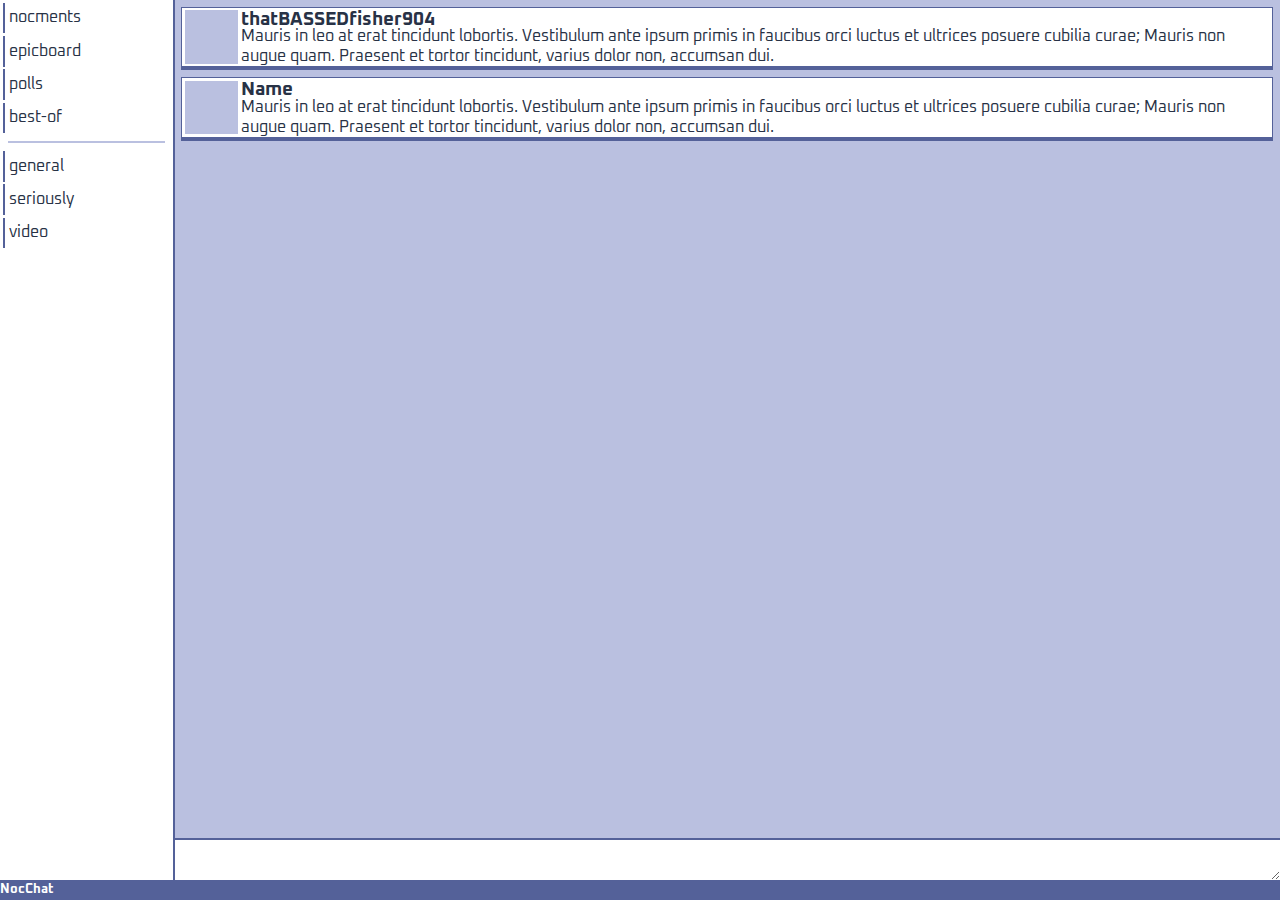
<file: index.html>
<!DOCTYPE html>
<html>
    <head>
        <link rel="stylesheet" href="style.css">
    </head>
    <body>
        <div class="bodycontainer">
            <div class="sidebar">    
                <div>nocments</div>
                <div>epicboard</div>
                <div>polls</div>
                <div>best-of</div>
                <hr>
                <div>general</div>
                <div>seriously</div>
                <div>video</div>
            </div>
            <div class="messagecontainer">
                <div class="messages">
                    <div class="message">
                        <div class="pfp"></div>
                        <div class="messagetext">
                            <h3>thatBASSEDfisher904</h3>
                            <p>Mauris in leo at erat tincidunt lobortis. Vestibulum ante ipsum primis in faucibus orci luctus et ultrices posuere cubilia curae; Mauris non augue quam. Praesent et tortor tincidunt, varius dolor non, accumsan dui.</p>
                        </div>
                    </div>
                    <div class="message">
                        <div class="pfp"></div>
                        <div class="messagetext">
                            <h3>Name</h3>
                            <p>Mauris in leo at erat tincidunt lobortis. Vestibulum ante ipsum primis in faucibus orci luctus et ultrices posuere cubilia curae; Mauris non augue quam. Praesent et tortor tincidunt, varius dolor non, accumsan dui.</p>
                        </div>
                    </div>
                </div>
                <div class="messagebox">
                    <textarea></textarea>
                </div>
            </div>
        </div>
        <div class="footer">NocChat</div>
    </body>
</html>
</file>
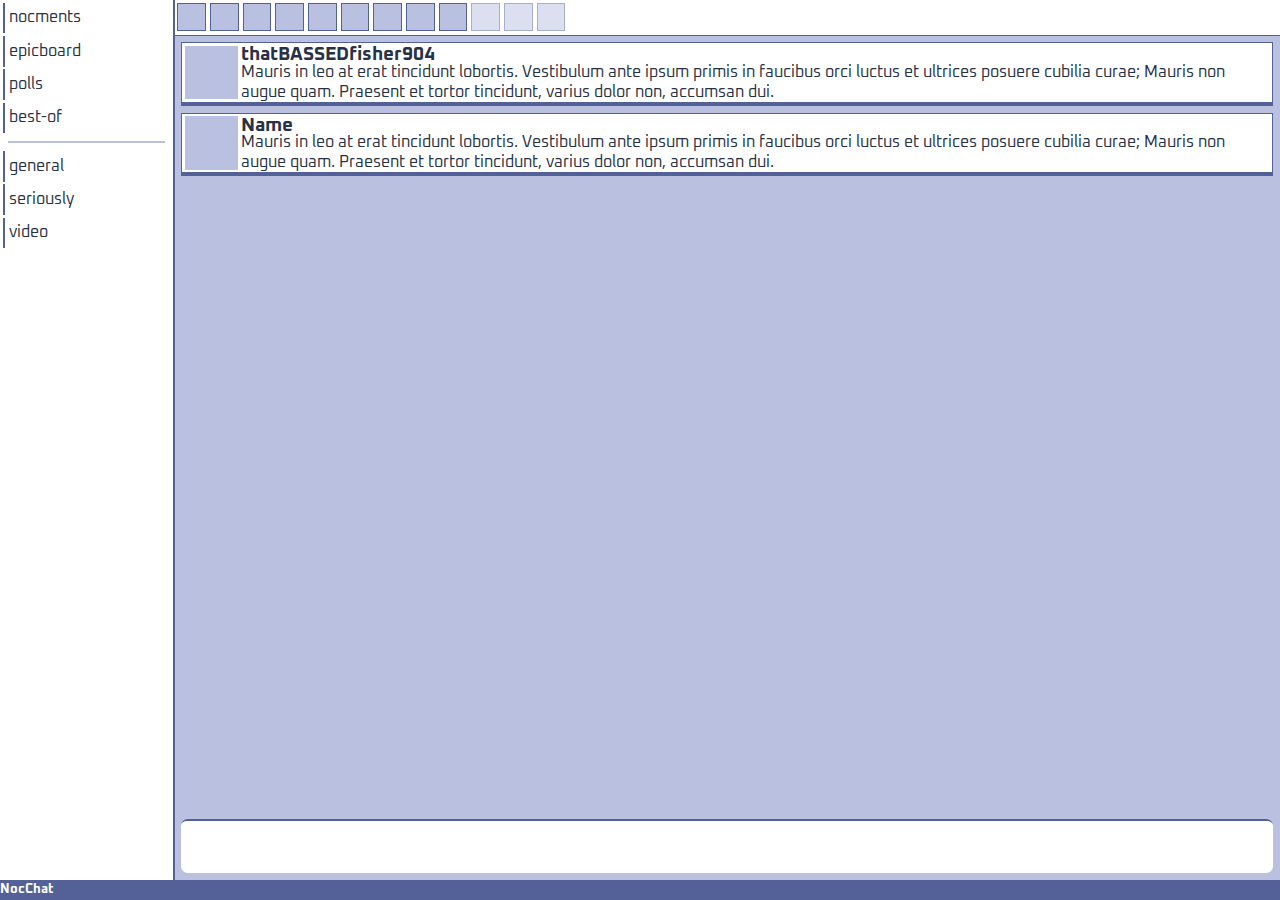
<file: UI/index.html>
<!DOCTYPE html>
<html>
    <head>
        <link rel="stylesheet" href="style.css">
    </head>
    <body>
        <div class="bodycontainer">
            <div class="sidebar">
                <ul>
                    <li>nocments</li>
                    <li>epicboard</li>
                    <li>polls</li>
                    <li>best-of</li>
                    <hr>
                    <li>general</li>
                    <li>seriously</li>
                    <li>video</li>
                </ul>
            </div>
            <div class="messagecontainer">
                <header>
                    <div class="pfpsmall"></div>
                    <div class="pfpsmall"></div>
                    <div class="pfpsmall"></div>
                    <div class="pfpsmall"></div>
                    <div class="pfpsmall"></div>
                    <div class="pfpsmall"></div>
                    <div class="pfpsmall"></div>
                    <div class="pfpsmall"></div>
                    <div class="pfpsmall"></div>
                    <div class="pfpsmall faded"></div>
                    <div class="pfpsmall faded"></div>
                    <div class="pfpsmall faded"></div>
                </header>
                <div class="messages">
                    <div class="message depth">
                        <div class="pfp"></div>
                        <div class="messagetext">
                            <h3>thatBASSEDfisher904</h3>
                            <p>Mauris in leo at erat tincidunt lobortis. Vestibulum ante ipsum primis in faucibus orci luctus et ultrices posuere cubilia curae; Mauris non augue quam. Praesent et tortor tincidunt, varius dolor non, accumsan dui.</p>
                        </div>
                    </div>
                    <div class="message depth">
                        <div class="pfp"></div>
                        <div class="messagetext">
                            <h3>Name</h3>
                            <p>Mauris in leo at erat tincidunt lobortis. Vestibulum ante ipsum primis in faucibus orci luctus et ultrices posuere cubilia curae; Mauris non augue quam. Praesent et tortor tincidunt, varius dolor non, accumsan dui.</p>
                        </div>
                    </div>
                </div>
                <div class="messagebox">
                    <textarea></textarea>
                </div>
            </div>
        </div>
        <div class="footer">NocChat</div>
    </body>
</html>
</file>
<file: style.css>
* {
    margin: 0;
    padding: 0;
    overflow: hidden;
    font-family: Oxanium;
    border: none;
    outline: none;
}
:root {
    --accent-color: rgb(240, 135, 94);

    /* default theme */

    --background-color:rgb(186, 192, 224);
    --border-color:rgb(84, 97, 153);
    --text-color:rgb(40, 50, 70);
    --body-color:rgb(255, 255, 255);

    /* orange theme */

    /* --background-color:rgb(209, 181, 158);
    --border-color:rgb(124, 67, 89);
    --text-color:rgb(170, 69, 28);
    --body-color:rgb(255, 243, 252); */

    /* dark theme */
    /* --background-color:rgb(67, 61, 68);
    --border-color:rgb(31, 22, 29);
    --text-color:rgb(166, 149, 168);
    --body-color:rgb(49, 41, 47); */
}
@font-face {
    font-family: 'Oxanium';
    src: url('fonts/oxanium.ttf') format('truetype');
    font-weight: 100 900;
    font-style: normal;
}
body {
    color: var(--text-color);
}
hr {
    border: 1pt solid var(--background-color);
    margin: 6pt;
}
.bodycontainer {
    height: calc(100vh - 15pt) !important;
    display: flex;
}
.sidebar {
    width: 150pt;
    height: 100%;
    background-color: var(--body-color);
    border-right: 2pt solid var(--border-color);
}

.sidebar div {
    height: 16pt;
    line-height: 16pt;
    margin: 2pt;
    padding: 3.5pt;
    display: flex;
    border-left: 2pt solid var(--border-color);
    transition: all .07s ease-in-out;
    user-select: none;
}

.sidebar div:hover {
    color: var(--accent-color);
    transform: translate(2pt, 0px);
}

.messagecontainer {
    display: flex;
    flex-direction: column;
    width: 100%;
    height: 100%;
}

.messages {
    height: 100%;
    width: 100%;
    animation: pan 360s linear infinite;
    background-color: var(--background-color);
    overflow:scroll;
    scrollbar-color: var(--border-color);
    scrollbar-width: none;
}

.message {
    display: flex;
    margin: 5pt;
    border: 1px solid var(--border-color);
    border-bottom: 4px solid var(--border-color);
    background-color: var(--body-color);
}

.message p {
    margin-top: -4pt;
}

.pfp {
    min-width: 40pt;
    width: 40pt;
    height: 40pt;
    background-color: var(--background-color);
    margin: 2pt;
}
.messagetext {
    display:flex;
    flex-direction: column;
}

.messagetext input{
    position:absolute;
    right:8pt;
    top: 7pt;
    width: 15pt;
}

.messagebox {
    min-height: 30pt;
    width: 100%;
    border-top: 2px solid var(--border-color);
}
.messagebox textarea {
    width: 100%;
    height: 100%;
    background-color: var(--body-color);
}

.footer {
    height: 100%;
    font-size: small;
    line-height: 15pt;
    background-color: var(--border-color);;
    color: var(--body-color);
    font-weight: bold;
}
</file>
<file: UI/style.css>
* {
    margin: 0;
    padding: 0;
    overflow: hidden;
    font-family: Oxanium;
    border: none;
    outline: none;
}
:root {
    --accent-color: rgb(240, 135, 94);

    /* default theme */

    --background-color:rgb(186, 192, 224);
    --border-color:rgb(84, 97, 153);
    --text-color:rgb(40, 50, 70);
    --body-color:rgb(255, 255, 255);

    /* orange theme */

    /* --background-color:rgb(209, 181, 158);
    --border-color:rgb(124, 67, 89);
    --text-color:rgb(170, 69, 28);
    --body-color:rgb(255, 243, 252); */

    /* dark theme */
    /* --background-color:rgb(67, 61, 68);
    --border-color:rgb(31, 22, 29);
    --text-color:rgb(166, 149, 168);
    --body-color:rgb(49, 41, 47); */
}
@font-face {
    font-family: 'Oxanium';
    src: url('fonts/oxanium.ttf') format('truetype');
    font-weight: 100 900;
    font-style: normal;
}
body {
    color: var(--text-color);
}
hr {
    border: 1pt solid var(--background-color);
    margin: 6pt;
}
.depth {
    border: 1px solid var(--border-color);
    border-bottom: 4px solid var(--border-color);
    background-color: var(--body-color);
}
.faded{
    opacity: 50%;
}
.bodycontainer header {
    min-height: 22pt;
    height: 25pt;
    display: flex;
    flex-direction: row;
    background-color: var(--body-color);
    padding: 2pt;
    border-bottom: 1px solid var(--border-color);
    overflow: scroll;
    scrollbar-width: none;
}
.bodycontainer {
    height: calc(100vh - 15pt) !important;
    display: flex;
}
.sidebar {
    width: 150pt;
    height: 100%;
    background-color: var(--body-color);
    border-right: 2pt solid var(--border-color);
}

.sidebar footer{
    min-height: 50pt;
    border-top: 1px solid var(--border-color);
    position: absolute;
    bottom: 0pt;
    width: 100%;
}

.sidebar li {
    height: 16pt;
    line-height: 16pt;
    margin: 2pt;
    padding: 3.5pt;
    display: flex;
    border-left: 2pt solid var(--border-color);
    transition: all .07s ease-in-out;
    user-select: none;
}

.sidebar li:hover {
    color: var(--accent-color);
    transform: translate(2pt, 0px);
}

.messagecontainer {
    display: flex;
    flex-direction: column;
    width: 100%;
    height: 100%;
    background-color: var(--background-color);
}

.messages {
    height: 100%;
    width: 100%;
    animation: pan 360s linear infinite;
    overflow:scroll;
    scrollbar-color: var(--border-color);
    scrollbar-width: none;
}

.message {
    display: flex;
    margin: 5pt;
}

.message p {
    margin-top: -4pt;
}

.pfp {
    min-width: 40pt;
    min-height: 40pt;
    width: 40pt;
    height: 40pt;
    background-color: var(--background-color);
    margin: 2pt;
}

.pfpsmall{
    width: 20pt;
    height: 20pt;
    min-width: 20pt;
    min-height: 20pt;
    background-color: var(--background-color);
    margin-right: 3pt;
    border: 1px solid var(--border-color);
}

.messagetext {
    display:flex;
    flex-direction: column;
}

.messagebox {
    min-height: 30pt;
    min-height:max-content;
    width: auto;
    border-top: 2px solid var(--border-color);
    border-radius: 5pt;
    margin: 5pt;
}
.messagebox textarea {
    width: 100%;
    height: 100%;
    background-color: var(--body-color);
    padding: 5pt;
    color: var(--text-color);
    overflow:scroll;
    scrollbar-width: none;
}

.footer {
    height: 100%;
    font-size: small;
    line-height: 15pt;
    background-color: var(--border-color);;
    color: var(--body-color);
    font-weight: bold;
}
</file>
